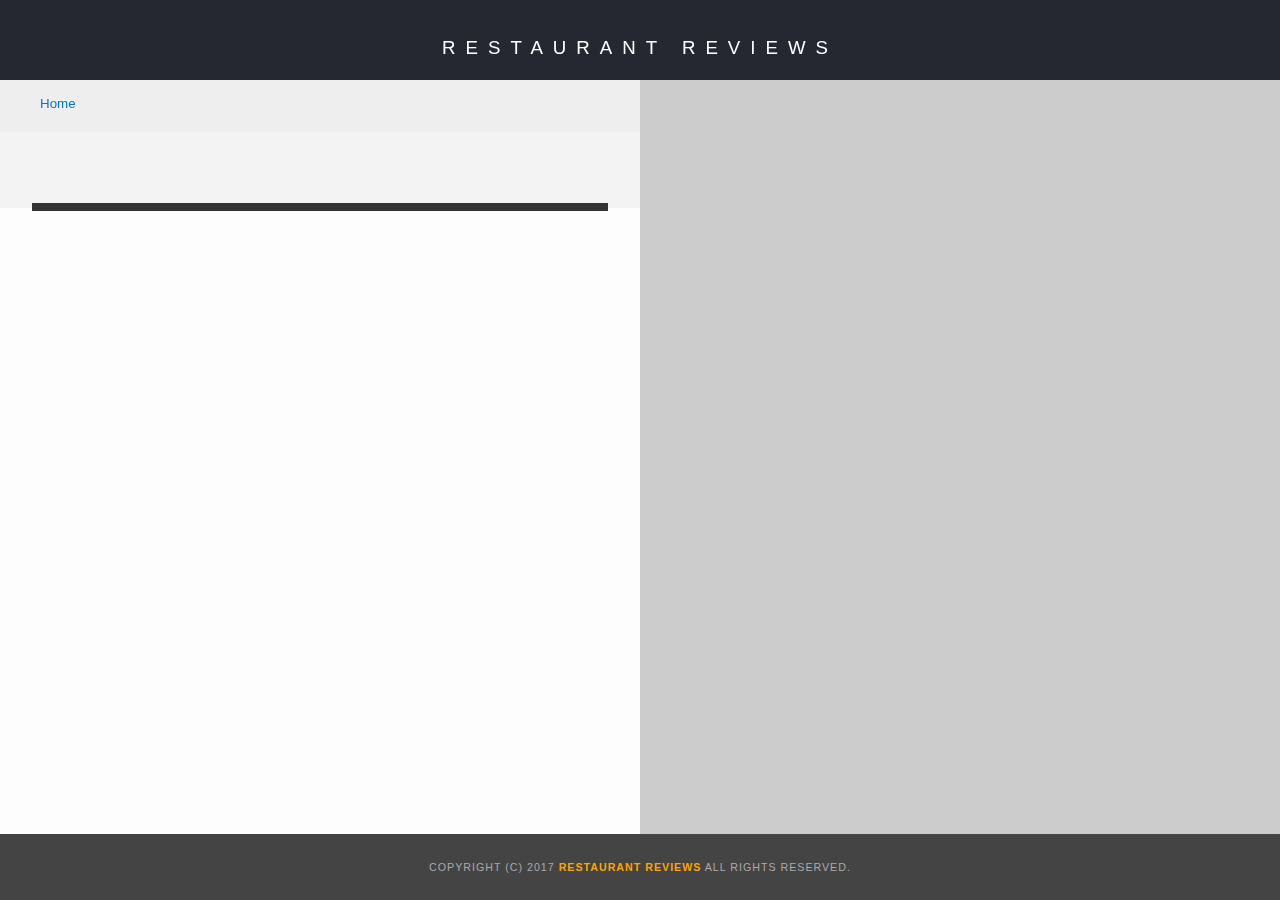
<file: restaurant.html>
<!DOCTYPE html>
<html>

  <head>
    <!-- Normalize.css for better cross-browser consistency -->
    <link rel="stylesheet" src="//normalize-css.googlecode.com/svn/trunk/normalize.css" />
    <!-- Main CSS file -->
    <link rel="stylesheet" href="css/styles.css" type="text/css">
    <link rel="stylesheet" href="https://unpkg.com/leaflet@1.3.1/dist/leaflet.css" integrity="sha512-Rksm5RenBEKSKFjgI3a41vrjkw4EVPlJ3+OiI65vTjIdo9brlAacEuKOiQ5OFh7cOI1bkDwLqdLw3Zg0cRJAAQ==" crossorigin="" />
    <title>Restaurant Info</title>
    <meta name="viewport" content="width=device-width, initial-scale=1">
  </head>

  <body class="inside">
    <!-- Beginning header -->
    <header>
      <!-- Beginning nav -->
      <nav>
        <h1 aria-labelledby="main-heading"><a aria-label="home" id="main-heading" tabindex="0" href="/">Restaurant Reviews</a></h1>
      </nav>
      <!-- Beginning breadcrumb -->
      <ul role="navigation" aria-label="breadcrumbs" id="breadcrumb">
        <li aria-labelledby="home"><a id="home" tabindex="0" href="/">Home</a></li>
      </ul>
      <!-- End breadcrumb -->
      <!-- End nav -->
    </header>
    <!-- End header -->

    <!-- Beginning main -->
    <main id="maincontent">
      <!-- Beginning map -->
      <section id="map-container">
        <div id="map"></div>
      </section>
      <!-- End map -->
      <!-- Beginning restaurant -->
      <article aria-labelledby="restaurant-name" aria-describedby="restaurant-bottom-container" class="restaurant-reviews-container">
        <section id="restaurant-container">
          <div aria-labelledby="restaurant-name" aria-describedby="restaurant-bottom-container" class="restaurant-top-container">
            <h2 id="restaurant-name"></h2>
            <img id="restaurant-img">
            <p id="restaurant-cuisine"></p>
          </div>
          <div aria-labelledby="restaurant-name" aria-describedby="restaurant-top-container" class="restaurant-bottom-container">
            <p aria-label="address" aria-labelledby="restaurant-name" id="restaurant-address"></p>
            <table aria-label="hours" id="restaurant-hours"></table>
          </div>
        </section>
        <!-- end restaurant -->
        <!-- Beginning reviews -->
        <section aria-labelledby="reviews-title" aria-describedby="reviews-list" id="reviews-container">
          <ul id="reviews-list"></ul>
        </section>
      </article>
      <!-- End reviews -->
    </main>
    <!-- End main -->

    <!-- Beginning footer -->
    <footer id="footer">
      Copyright (c) 2017 <a href="/"><strong>Restaurant Reviews</strong></a> All Rights Reserved.
    </footer>
    <!-- End footer -->
    <script src="https://unpkg.com/leaflet@1.3.1/dist/leaflet.js" integrity="sha512-/Nsx9X4HebavoBvEBuyp3I7od5tA0UzAxs+j83KgC8PU0kgB4XiK4Lfe4y4cgBtaRJQEIFCW+oC506aPT2L1zw==" crossorigin=""></script>
    <!-- Beginning scripts -->
    <!-- Database helpers -->
    <script type="text/javascript" src="js/dbhelper.js"></script>
    <!-- Main javascript file -->
    <script type="text/javascript" src="js/restaurant_info.js"></script>
    <!-- Google Maps -->
    <!--  <script async defer src="https://maps.googleapis.com/maps/api/js?key=AIzaSyA_tKbW6A5pQ-eupxI56myUnHLqYCzOjKo&libraries=places&callback=initMap"></script> -->
    <!-- End scripts -->

  </body>

</html>
</file>
<file: css/styles.css>
@charset "utf-8";
/* CSS Document */

body,td,th,p{
	font-family: Arial, Helvetica, sans-serif;
	font-size: 10pt;
	color: #333;
	line-height: 1.5;
}
body {
	background-color: #fdfdfd;
	margin: 0;
	position:relative;
}
ul, li {
	font-family: Arial, Helvetica, sans-serif;
	font-size: 10pt;
	color: #333;
}
a {
	color: orange;
	text-decoration: none;
}
a:hover, a:focus {
	color: #3397db;
	text-decoration: none;
}
a img{
	border: none 0px #fff;
}
h1, h2, h3, h4, h5, h6 {
  font-family: Arial, Helvetica, sans-serif;
  /*margin: 0 0 20px;*/
}
article, aside, canvas, details, figcaption, figure, footer, header, hgroup, menu, nav, section {
	display: block;
}
#maincontent {
  background-color: #f3f3f3;
  min-height: 100%;
	padding-bottom: 60px;
}
#footer {
  background-color: #444;
  color: #aaa;
  font-size: 8pt;
  letter-spacing: 1px;
  padding: 25px 0 25px 0;
  text-align: center;
  text-transform: uppercase;
}
/* ====================== Navigation ====================== */
nav {
  width: 100%;
  height: 80px;
  background-color: #252831;
  text-align:center;
}
nav h1 {
	padding-top:25px;
  margin: auto;
}
nav h1 a {
  color: #fff;
  font-size: 14pt;
  font-weight: 200;
  letter-spacing: 10px;
  text-transform: uppercase;
}
#breadcrumb {
    padding: 10px 40px 16px;
    list-style: none;
    background-color: #eee;
    font-size: 17px;
    margin: 0;
    width: calc(50% - 80px);
}

/* Display list items side by side */
#breadcrumb li {
    display: inline;
}

/* Add a slash symbol (/) before/behind each list item */
#breadcrumb li+li:before {
    padding: 8px;
    color: black;
    content: "/\00a0";
}

/* Add a color to all links inside the list */
#breadcrumb li a {
    color: #0275d8;
    text-decoration: none;
}

/* Add a color on mouse-over */
#breadcrumb li a:hover {
    color: #01447e;
    text-decoration: underline;
}
/* ====================== Map ====================== */
#map {
  height: 400px;
  width: 100%;
  background-color: #ccc;
}
/* ====================== Restaurant Filtering ====================== */
.filter-options {
	display: flex;
	flex-wrap: wrap;
	align-items: center;
	justify-content: center;
  width: 100%;
  height: auto;
  background-color: #3397DB;
}

.filter-options .filter-container {
	width: 25%;
}
.filter-options .select-container {
	width: 30%;
}

.filter-options h2 {
  color: white;
  font-size: 1.2rem;
  font-weight: normal;
  line-height: 1;
  /*margin: 0 20px;*/
	width:100%;
	text-align: center;
}
.filter-options select {
  background-color: white;
  border: 1px solid #fff;
  font-family: Arial,sans-serif;
  font-size: 11pt;
  height: 35px;
  letter-spacing: 0;
  margin: 20px;
  padding: 0 10px;
  width: 50%;
}

@media screen and (max-width:1130px) {
	.filter-options {
		text-align: center;
	}
	.filter-options .filter-container {
		width: 100%;
	}
	.filter-options .select-container {
		width: 50%;
	}
	.filter-options select  {
		width: 50%;
	}
 }
@media screen and (max-width:690px) {
	.filter-options .filter-container {
		width: 100%;
	}
	.filter-options .select-container {
		width: 95%;
	}
	.filter-options select  {
		width: 80%;
	}
}

/* ====================== Restaurant Listing ====================== */

.restaurant-list-container {
	width:100%;
	display: grid;
	justify-content: center;
}
#restaurants-list {
	display: grid;
	grid-template-columns: 1fr 1fr 1fr 1fr;
	grid-gap: 15px;
  background-color: #f3f3f3;
  list-style: outside none none;
  margin: 0;
  padding: 0;
  text-align: center;
}
#restaurants-list li {
  background-color: #fff;
  border: 2px solid #ccc;
  font-family: Arial,sans-serif;
  min-height: 380px;
  padding: 0 30px 25px;
  text-align: left;
  width: 270px;
}
#restaurants-list .restaurant-img {
  background-color: #ccc;
  display: block;
  margin: 0;
	margin-top:25px;
  max-width: 100%;
	  min-width: 100%;
}
#restaurants-list li h1 {
  color: #f18200;
  font-family: Arial,sans-serif;
  font-size: 14pt;
  font-weight: 200;
  letter-spacing: 0;
  line-height: 1.3;
  margin: 20px 0 10px;
  text-transform: uppercase;
}
#restaurants-list p {
  margin: 0;
  font-size: 11pt;
}
#restaurants-list li a {
  background-color: orange;
  border-bottom: 3px solid #eee;
  color: #fff;
  display: inline-block;
  font-size: 10pt;
  margin: 15px 0 0;
  padding: 8px 30px 10px;
  text-align: center;
  text-decoration: none;
  text-transform: uppercase;
}

@media screen and (max-width:1430px) {
	#restaurants-list {
		grid-template-columns: 1fr 1fr 1fr;
	}
}

@media screen and (max-width:1120px) {
	#restaurants-list {
		grid-template-columns: 1fr 1fr;
	}
}

@media screen and (max-width:730px) {
	#restaurants-list {
		grid-template-columns: 1fr;
	}
}
/* ====================== Restaurant Details ====================== */
.inside header {
  position: fixed;
  top: 0;
  width: 100%;
  z-index: 1000;
}

.inside .restaurant-reviews-container, .restaurant-top-container, .restaurant-bottom-container, #reviews-container  {
	position: relative;
	top:80px;
}

.inside .restaurant-reviews-container {

	display: flex;
	flex-wrap: wrap;
	justify-content: center;
		width:50%;
}

.restaurant-top-container, .restaurant-bottom-container  {
	text-align: center;
}

.inside #map-container {
  background: blue none repeat scroll 0 0;
  height: 100%;
  position: fixed;
  right: 0;
  width: 50%;
}
.inside #map {
  background-color: #ccc;
  height: 100%;
  width: 100%;
}
.inside #footer {
	position:fixed;
  bottom: 0;
  width: 100%;
}
#restaurant-name {
  color: #f18200;
  font-family: Arial,sans-serif;
  font-size: 20pt;
  font-weight: 200;
  letter-spacing: 0;
  text-transform: uppercase;
  line-height: 1.1;
}
#restaurant-img {
	width: 90%;
}
#restaurant-address {
	text-align: center;
  font-size: 12pt;
}
#restaurant-cuisine {
  background-color: #333;
  color: #ddd;
  font-size: 12pt;
  font-weight: 300;
  letter-spacing: 10px;
  padding: 4px 0;
	margin: 0 auto;
  text-align: center;
  text-transform: uppercase;
	width: 90%;
}

#restaurant-container, #reviews-container {
  border-top: 1px solid #fff;
  width: 100%;
	height:100%;
}
/* #reviews-container {
  padding: 30px 40px 80px;
} */
#results,
#reviews-container h2 {
	text-align: center;
  color: #f58500;
  font-size: 24pt;
  font-weight: 300;
  letter-spacing: -1px;
  padding-bottom: 1pt;
}
#reviews-list {
  margin: 0 auto;
  padding: 0;
	padding-bottom:80px;
}
#reviews-list li {
  background-color: #fff;
    border: 2px solid #f3f3f3;
  display: block;
  list-style-type: none;
  margin: 0 auto;
	margin-top:20px;
  overflow: hidden;
  padding: 30px;
  position: relative;
  width: 85%;
}
#reviews-list li p {
	text-align:justify;
	font-size:14px;
}
#reviews-list li h3 {
	font-weight:bold;
	text-transform: uppercase;
	letter-spacing: 1px;
	font-size:20px;
	margin:0;
}

#reviews-list li h4 {
	font-weight: normal;
	font-size:14px;
	font-style:italic;
	padding:0;
	margin:0;
}
#reviews-list li h5 {
	margin:0;
	margin-top:10px;
	font-size:16px;
}

#restaurant-hours {
	margin: 0 auto;
}
#restaurant-hours td {
  color: #666;
}

@media screen and (max-width:1000px) {
	#breadcrumb {
		width: calc(100% - 80px);
	}
	.inside #footer {
position: relative;
	}
	.leaflet-pane {
		z-index: -400;
	}
	.inside #map-container {
		position: relative;
		height:400px;
		width:100%;
	}
	.inside .restaurant-reviews-container {
		width: 95%;
		margin:0 auto;
	}
	.restaurant-top-container {
		top:30px!important;
	}
	.inside #map {
		top:80px;
		height: 100%;
	}

	.leaflet-top {
		z-index: 400!important;
		top:50px!important;
	}
	.leaflet-bottom {
		z-index: 400!important;
	}
}
</file>
